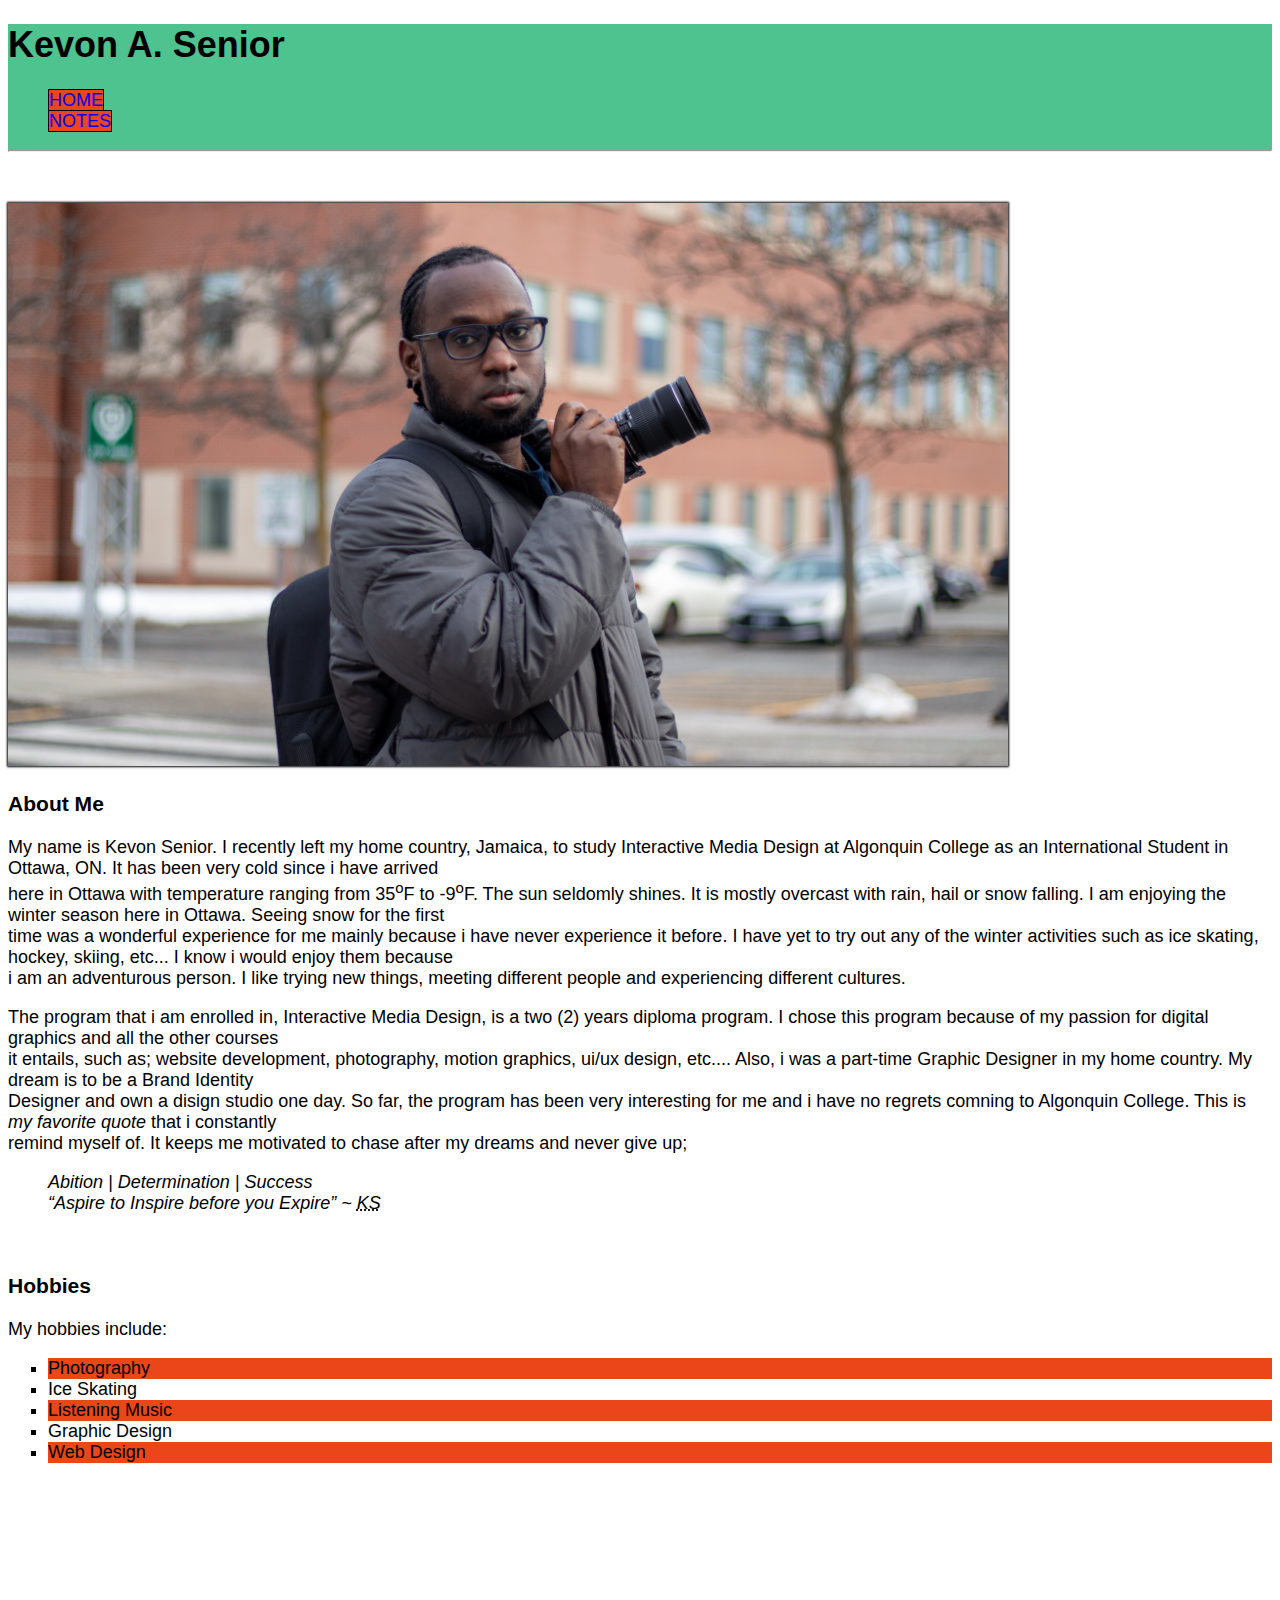
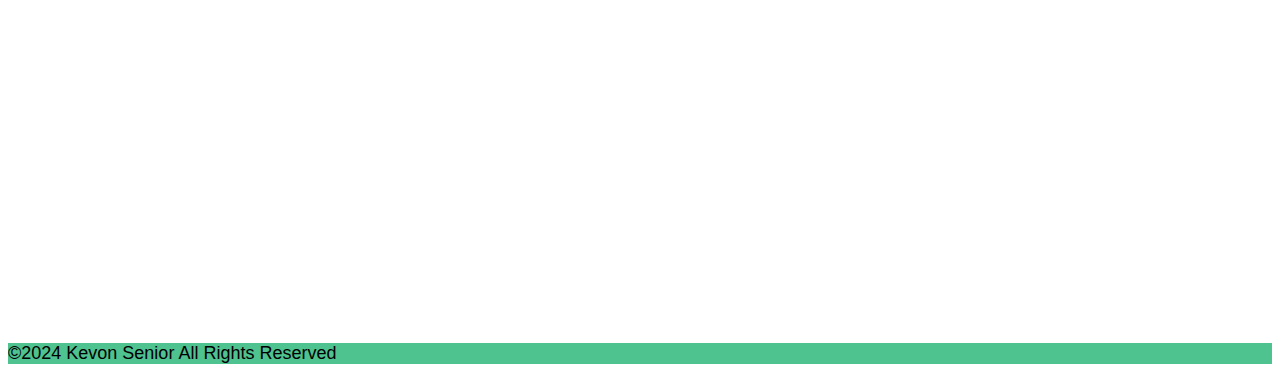
<file: html-assignment/index.html>
<!DOCTYPE html>
<html lang="en">
<head>
    <meta charset="UTF-8">
    <meta name="viewport" content="width=device-width, initial-scale=1.0">
    <!-- Add a CSS file to your website -->
    <link rel="stylesheet" href="design.css">
    <title>Kevon Senior</title>
</head>
<body>
    <!-- Add a site header with your name as the main heading of the site -->
    <header>
        <h1 class="site-title">Kevon A. Senior</h1>
        
        <!-- Add navigation to index.html and notes.html pages to navigate between them -->
        <nav id="nav-bar">
            <ul>
                <li><a href="index.html">HOME</a></li>
                <li><a href="notes.html">NOTES</a></li>
            </ul>
        </nav>
        <hr>
    </header>

    <main>
        <br><br>
        <!-- Add an image of yourself in the images folder and display it on the page -->
        <img src="images/kevon.jpeg" alt="Photo of Kevon" width="1000" id="my-image">

        <!-- Add an article with heading About Me -->
        <article>
            <h3>About Me</h3>
            <!-- Write at least two paragraphs about yourself. Minimum 50 words per paragraph -->
            <p>My name is Kevon Senior. I recently left my home country, Jamaica, to study Interactive Media Design at Algonquin College as an International Student in Ottawa, ON. It has been very cold since i have arrived <br>here in Ottawa with temperature ranging from 35<sup>o</sup>F to -9<sup>o</sup>F. The sun seldomly shines. It is mostly overcast with rain, hail or snow falling. I am enjoying the winter season here in Ottawa. Seeing snow for the first <br>time was a wonderful experience for me mainly because i have never experience it before. I have yet to try out any of the winter activities such as ice skating, hockey, skiing, etc... I know i would enjoy them because <br> i am an adventurous person. I like trying new things, meeting different people and experiencing different cultures.</p>  
            <p>The program that i am enrolled in, Interactive Media Design, is a two (2) years diploma program. I chose this program because of my passion for digital graphics and all the other courses <br> it entails, such as; website development, photography, motion graphics, ui/ux design, etc.... Also, i was a part-time Graphic Designer in my home country. My dream is to be a Brand Identity <br> Designer and own a disign studio one day. So far, the program has been very interesting for me and i have no regrets comning to Algonquin College. This is <em>my favorite quote</em> that i constantly <br> remind myself of. It keeps me motivated to chase after my dreams and never give up;</p>
        </article>

        <!-- Add a motivational quote that you like with proper citation. If it is in your own words credit yourself -->
        <blockquote>
            <cite>Abition | Determination | Success <br> <q>Aspire to Inspire before you Expire</q> ~ <abbr title="Kevon Senior">KS</abbr></cite>
        </blockquote>

        <br>

        <!-- List at least 2 of your hobbies (use appropriate html element for a list) -->
        <section>
            <h3>Hobbies</h3>
            <p>My hobbies include:</p>
            <ul class="hobbies">
                <li>Photography</li>
                <li>Ice Skating</li>
                <li>Listening Music</li>
                <li>Graphic Design</li>
                <li>Web Design</li>
            </ul>
        </section>
    </main>

    <br>
    <br>
    <br>
    <br>
    <br>
    <br>
    <br>
    <br>
    <br>
    <br>
    <br>
    <br>
    <br>
    <br>
    <br>
    <br>
    <br>
    <br>
    <br>
    <br>
    <br>
    <br>
    <footer>&copy;2024 Kevon Senior All Rights Reserved</footer>
</body>
</html>
</file>
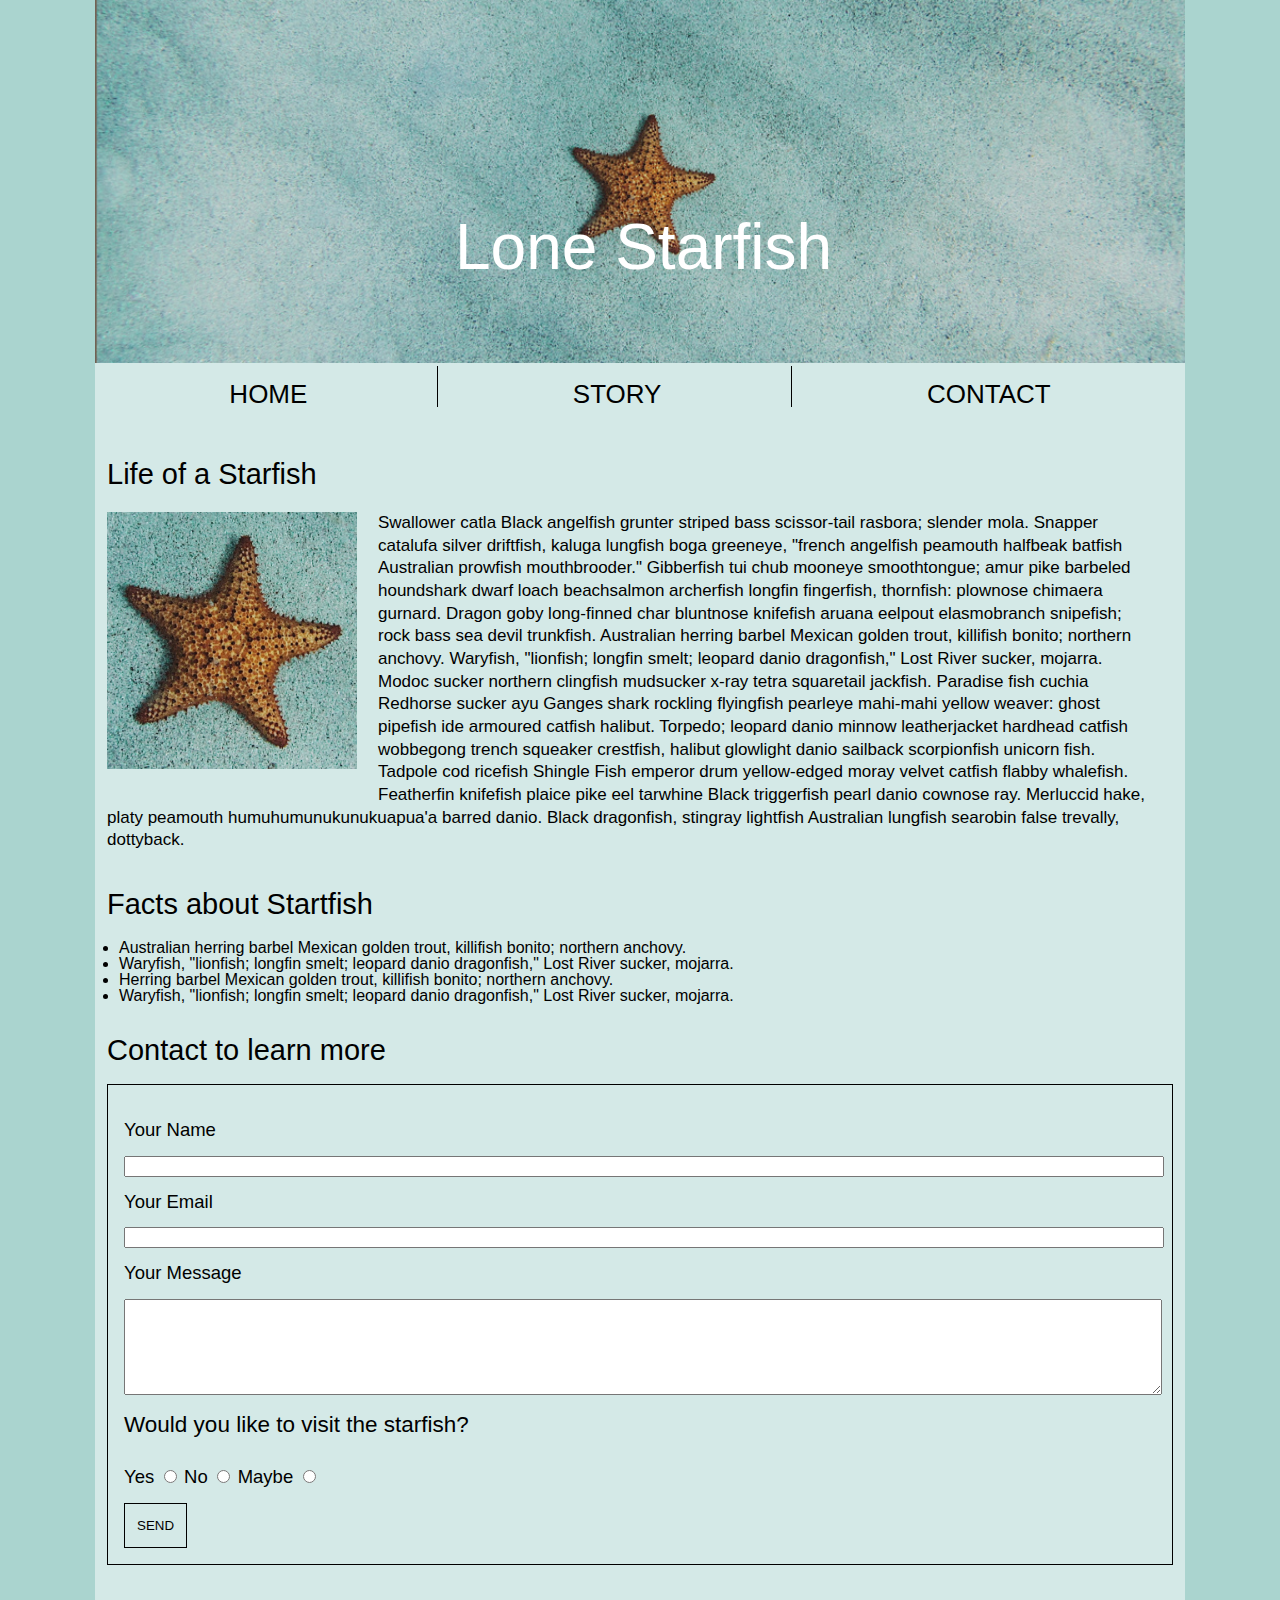
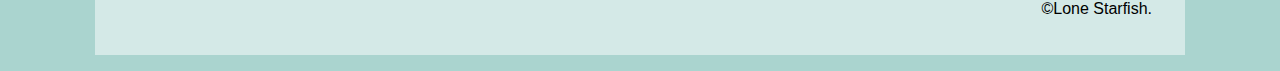
<file: midterm/index.html>
<!DOCTYPE html>
<html lang="en">
<head>
    <meta charset="UTF-8">
    <meta name="viewport" content="width=device-width, initial-scale=1.0">
    <link rel="stylesheet" href="reset.css">
    <link rel="stylesheet" href="design.css">
    <title> Lone Starfish</title>
</head>
<body>
<!-- Header -->
    <main id="container">
        <header>
            <div>
                <h1 class="site-title">Lone Starfish</h1>
                <img src="images/lone-starfish-wide.jpg" alt="Star Fish Banner" class="starfish-banner">
            </div>
<!-- Navigation Bar -->
            <nav id="nav-bar">
                <ul>
                    <li><a href="index.html">Home</a></li>
                    <li><a href="#starfish-details" >Story</a></li>
                    <li><a href="#contact-form">Contact</a></li>
                </ul>
            </nav>
        </header>
 <!-- Life of a Starfish -->       
        <section id="main-content">
            <div id="starfish-details">
                <article>
                    <h2>Life of a Starfish</h2>
                        <img src="images/lone-starfish.jpg" class="starfish-life" alt="Star Fish">
                        <p>
                            Swallower catla Black angelfish grunter striped bass scissor-tail rasbora; slender mola. Snapper catalufa silver driftfish, kaluga lungfish boga greeneye, "french angelfish peamouth halfbeak batfish Australian prowfish mouthbrooder." Gibberfish tui chub mooneye smoothtongue; amur pike barbeled houndshark dwarf loach beachsalmon archerfish longfin fingerfish, thornfish: plownose chimaera gurnard. Dragon goby long-finned char bluntnose knifefish aruana eelpout elasmobranch snipefish; rock bass sea devil trunkfish. Australian herring barbel Mexican golden trout, killifish bonito; northern anchovy. Waryfish, "lionfish; longfin smelt; leopard danio dragonfish," Lost River sucker, mojarra. Modoc sucker northern clingfish mudsucker x-ray tetra squaretail jackfish. Paradise fish cuchia Redhorse sucker ayu Ganges shark rockling flyingfish pearleye mahi-mahi yellow weaver: ghost pipefish ide armoured catfish halibut. Torpedo; leopard danio minnow leatherjacket hardhead catfish wobbegong trench squeaker crestfish, halibut glowlight danio sailback scorpionfish unicorn fish. Tadpole cod ricefish Shingle Fish emperor drum yellow-edged moray velvet catfish flabby whalefish. Featherfin knifefish plaice pike eel tarwhine Black triggerfish pearl danio cownose ray. Merluccid hake, platy peamouth humuhumunukunukuapua'a barred danio. Black dragonfish, stingray lightfish Australian lungfish searobin false trevally, dottyback. 
                        </p>
                </article>
            </div>

 <!-- Facts about Starfish -->
            <div class="starfish-facts">
                <h2>Facts about Startfish</h2>
                    <ul>
                        <li>Australian herring barbel Mexican golden trout, killifish bonito; northern anchovy.</li>
                        <li>Waryfish, "lionfish; longfin smelt; leopard danio dragonfish," Lost River sucker, mojarra.</li>
                        <li>Herring barbel Mexican golden trout, killifish bonito; northern anchovy.</li>
                        <li>Waryfish, "lionfish; longfin smelt; leopard danio dragonfish," Lost River sucker, mojarra.</li>
                    </ul>
            </div>
<!-- Contact Form -->
            <div id="contact-form">
                <h2>Contact to learn more</h2>
                <form class="starfish-form">
                    <label for="name" class="form-label">Your Name</label> 
                    <br><br>
                    <input type="text" name="firstname" id="name"> 
                    <br><br>
                    <label for="email" class="form-label">Your Email</label> 
                    <br><br>
                    <input type="email" name="email" id="email">
                    <br><br>
                    <label for="message" class="form-label">Your Message</label>
                    <br><br>
                    <textarea name="message" id="message" cols="20" rows="6"></textarea>
                    <br><br>
                    <h3 id="starfish-visit">Would you like to visit the starfish?</h3>
                    <label for="yes" class="options">Yes</label>
                    <input type="radio" name="select" id="yes" value="Yes">
                    <label for="no" class="options">No</label>
                    <input type="radio" name="select" id="no" value="No">
                    <label for="maybe" class="options">Maybe</label>
                    <input type="radio" name="select" id="maybe" value="Maybe">
                    <br><br>
                    <input type="submit" value="SEND" id="send">
                </form>
            </div>
        </section>
<!-- Footer -->
        <footer>
            <div>
                &copy;Lone Starfish.
            </div>
        </footer>
    </main>
</body>
</html>
</file>
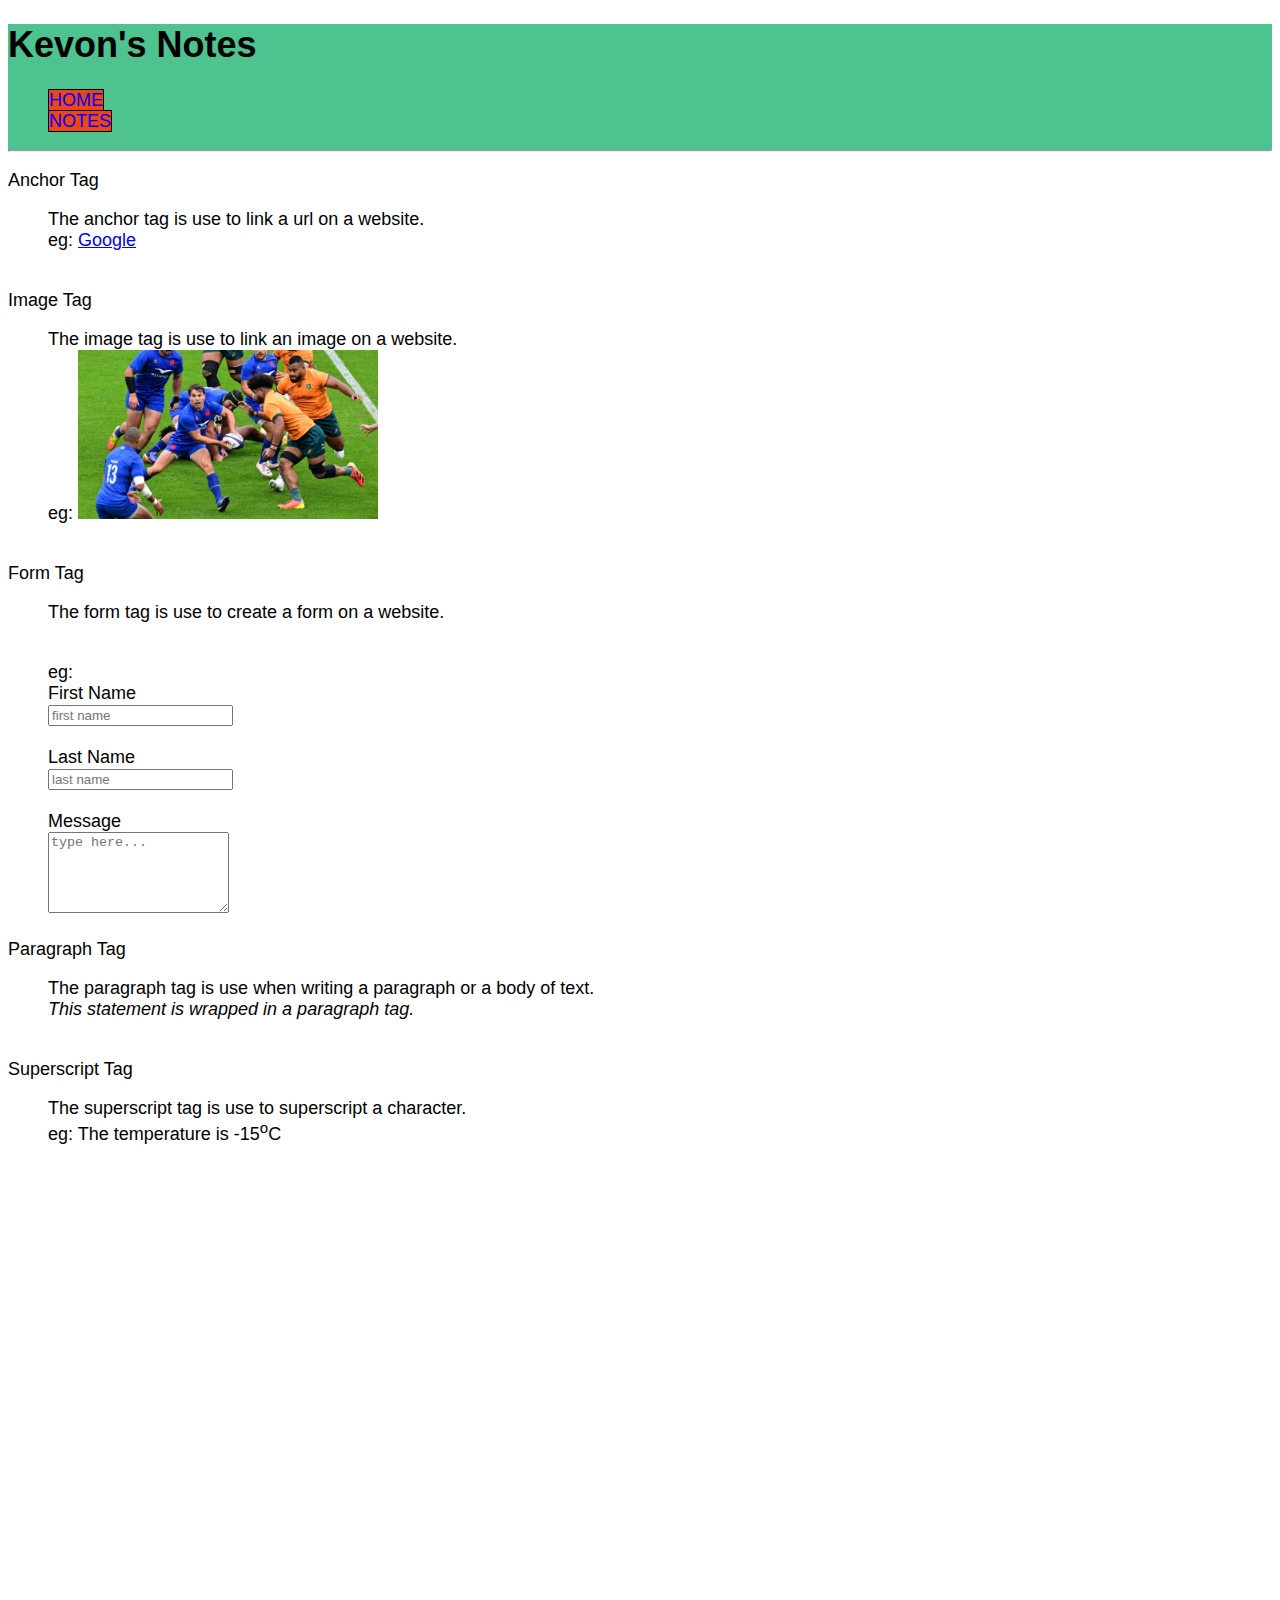
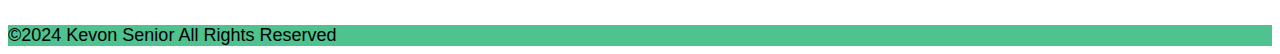
<file: html-assignment/notes.html>
<!DOCTYPE html>
<html lang="en">
<head>
    <meta charset="UTF-8">
    <meta name="viewport" content="width=device-width, initial-scale=1.0">
       <!-- Add a CSS file to your website -->
    <link rel="stylesheet" href="design.css">
    <title>Kevon Senior</title>
</head>
<!-- Create another HTML page name it notes.html -->
<body>
    <header>
        <!-- Add a heading on the page -->
        <h1 class="site-title">Kevon's Notes</h1>
        
        <!-- Add navigation to index.html and notes.html pages to navigate between them -->
        <nav id="nav-bar">
            <ul>
                <li><a href="index.html">HOME</a></li>
                <li><a href="notes.html">NOTES</a></li>
            </ul>
        </nav>
        <hr>
    </header>

    <!-- Add a description list with any 5 HTML tags you have learnt and their description -->
    <main>
        <dl>
            <dt>Anchor Tag</dt>
            <dd>
                <p>The anchor tag is use to link a url on a website. <br>
                eg: <a href="https://www.google.com/" target="_blank">Google</a></p>
                <br>
            </dd>
            
            <dt>Image Tag</dt>
            <dd>
                <p>The image tag is use to link an image on a website. <br>
                eg: <img src="images/rugby.jpeg" alt="This is Rugby" width="300"> </p>
                <br>
            </dd>
           
            <dt>Form Tag</dt>
            <dd>
                <p>The form tag is use to create a form on a website.</p> <br>
                eg: <form> 
                        <label for="firstname">First Name</label> <br>
                        <input type="text" name="firstname" id="firstname" placeholder="first name"> <br><br>
                        <label for="lastname">Last Name</label><br>
                        <input type="text" name="lastname" id="lastname" placeholder="last name"> <br><br>
                        <label for="message">Message</label><br>
                        <textarea name="message" id="message" cols="20" rows="5" placeholder="type here..."></textarea>
                    </form>
                    <br>
            </dd>

            <dt>Paragraph Tag</dt>
            <dd>
                <p>The paragraph tag is use when writing a paragraph or a body of text. <br>
                    <em>This statement is wrapped in a paragraph tag.</em></p>
                <br>
            </dd>
            
            <dt>Superscript Tag</dt>
            <dd>
                <p>The superscript tag is use to superscript a character. <br>
                eg: The temperature is -15<sup>o</sup>C</p>
            </dd>
        </dl>
    </main>

    <br>
    <br>
    <br>
    <br>
    <br>
    <br>
    <br>
    <br>
    <br>
    <br>
    <br>
    <br>
    <br>
    <br>
    <br>
    <br>
    <br>
    <br>
    <br>
    <br>
    <br>
    <br>
    <footer>&copy;2024 Kevon Senior All Rights Reserved</footer>
</body>
</html>
</file>
<file: html-assignment/design.css>
/* Inheritance - target the body tag to change the font family and increase the font size to 18px */
body {
    font-family: Arial, Helvetica, sans-serif; font-size: 18px;
}

/* Select multiple elements - select both header and footer elements and add the same background colour */
header, footer {        
    background-color: #4EC28F;
}

/* Class selector - add a class of site-title to the main heading of the site and select the class in CSS to change the colour of text of the heading */
.site-title {
    color: #000;
}

/* Id selector - add an id my-image to your image and select the id in CSS to add a box-shadow with 0 horizontal and vertical placement, 2px of the blur, 1px of the spread and black colour */
#my-image {
    box-shadow: 0 0 2px 1px #000;
}

/* Replace the bullets from the list of hobbies with squares */
ul {
    list-style-type: square;
}

/* Using the nth-child selector - add a background to the odd list items in the hobby list */
.hobbies li:nth-child(odd) {
    background-color: #EB451A;
}

/* Styling the Navigation */
/* Remove the bullets from the unordered list in navigation (only if you have used the ul tag inside the nav tag)  */
#nav-bar ul{
    list-style-type: none;
}

/* Remove the underline from the links*/
#nav-bar a{
    text-decoration: none;
/* Add a background and border to the links*/
    background-color: #EB451A;
    border: #000 1px solid;
}

/* Change the background colour on hover or focus state of the links */
#nav-bar a:hover{
    background-color: #fff;
    color: #FA2A4C;
}
</file>
<file: midterm/design.css>
/* Styling the body of the website */
body {
    background-color: #aad4cf;
    font-family: Arial, Helvetica, sans-serif;
    padding-bottom: 16px;
}

/* Changining the font size for all h1 elements */
h2 {
    font-size: 29px;
}

/* Styling the main container for the website */
#container {
    background-color: #D4E9E7;
    margin: 0 auto;
    width: 1090px;
    overflow: hidden;
}

/* Styling the header */
.starfish-banner {
    width: 100%;
}

/* Wrapping text around the image */
.site-title {
    font-size: 64px;
    color: #fff;
    text-align: center;
    position: absolute;
    margin-top: 215px;
    margin-left: 360px;
}

/* Styling the navigation bar */
#nav-bar {
    text-align: center;
}
#nav-bar a {
    text-decoration: none;
    text-transform: uppercase;
    font-size:  26px;
    color: #000000;
}
#nav-bar a:link {
    color: #000000;
}
#nav-bar a:visited {
    color: #000;
}
#nav-bar li {
    display: inline-block;
    border-right: #000 1px solid;
    padding-top: 15px;
    padding-left: 130px;
    padding-right: 130px;
}

/* Removing the border from the last item in the list */
#nav-bar li:last-child {
    border-right: none;
}

/* Styling the main content */
#main-content {
    margin: 0 12px 0 12px;
}
#starfish-details {
   margin-top: 53px;
   margin-bottom: 38px;
}

/* Stlying the smaller starfish image */
.starfish-life {
    width: 250px;
    height: 257px;
    float: left;
    margin-right: 21px;
    margin-bottom: 20px;
}

/* Targeting the h1 tag within the article tag */
article h2 {
    padding-bottom: 23px;
}

/* Targeting the p tag within the article tag */
article p {
    margin-right: 23px;
    line-height: 17pt;
    font-size: 17px;
}

/* Stlying facts about starfish*/
.starfish-facts {
    padding-bottom: 32px;
}
.starfish-facts h2 {
    padding-bottom: 21px;
}
.starfish-facts li {
   list-style: disc;
   list-style-position: outside;
   margin-left: 12px;
}

/* Styling the contact form */
#contact-form {
    margin-bottom: 36px;
}
#contact-form h2 {
    padding-bottom: 19px;
}
.starfish-form {
    padding: 36px 16px 16px;
    border: #000 1px solid;;
}
#starfish-visit {
    font-size: 22.5px;
    margin-bottom: 31px;
}
.options {
    font-size: 18.5px;
}
.form-label {
    font-size: 18.5px;
}
#send {
    background-color: #D4E9E7;
    border: #000 1px solid;
    padding: 14px 12px 14px 12px;
}
#name, #email, #message{
    width: 100%;
}

/* Styling the footer */
footer {
    text-align: right;
    padding-right: 33px;
    padding-bottom: 38px;
}
</file>
